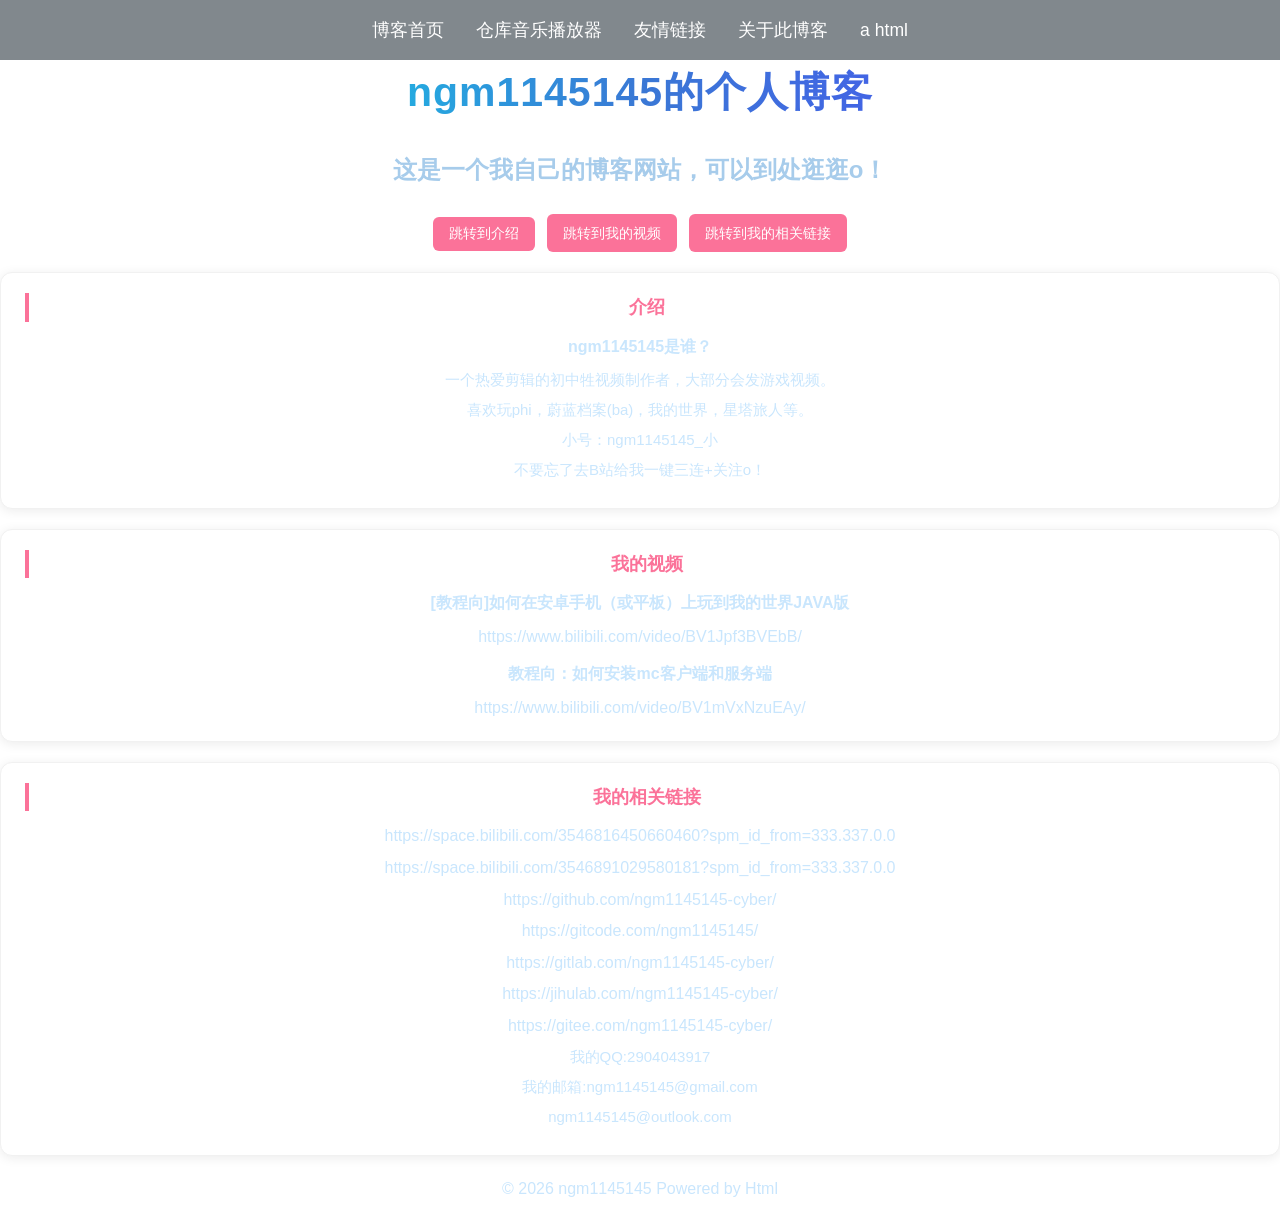
<file: index.html>
<!DOCTYPE html>
<html lang="zh-CN">
<head>
<meta charset="UTF-8">
<link rel="stylesheet" href="style.css">
<link rel="icon" href="index.ico" type="image/x-icon">
<title>ngm1145145的个人博客</title>
<script src="javascript.js" defer></script>
</head>
<body>
<nav class="navbar">
  <ul>
    <li><a href="index.html">博客首页</a></li>
    <li><a href="playserver.html">仓库音乐播放器</a></li>
    <li><a href="friendlink.html">友情链接</a></li>
    <li><a href="about.html">关于此博客</a></li>
    <li><a href="这只是一个平平无奇的网页.html">a html</a></li>
  </ul>
</nav>
<h1>ngm1145145的个人博客</h1>
<h2>这是一个我自己的博客网站，可以到处逛逛o！</h2>
<button onclick="scrollToTarget()">跳转到介绍</button>
<a href="#section2">跳转到我的视频</a>
<a href="#section3">跳转到我的相关链接</a>

<!-- 卡片1：个人介绍 -->
<div class="card" id="target">
  <h4>介绍</h4>
  <h3>ngm1145145是谁？</h3>
  <p>一个热爱剪辑的初中牲视频制作者，大部分会发游戏视频。</p>
  <p>喜欢玩phi，蔚蓝档案(ba)，我的世界，星塔旅人等。</p>
  <p>小号：ngm1145145_小</p>
  <p>不要忘了去B站给我一键三连+关注o！</p>
</div>

<!-- 卡片2：我的视频 -->
<div class="card" id="section2">
  <h4>我的视频</h4>
  <h3>[教程向]如何在安卓手机（或平板）上玩到我的世界JAVA版</h3>
  <a href="https://www.bilibili.com/video/BV1Jpf3BVEbB" target="_blank">https://www.bilibili.com/video/BV1Jpf3BVEbB/</a>
  <h3>教程向：如何安装mc客户端和服务端</h3>
  <a href="https://www.bilibili.com/video/BV1mVxNzuEAy/" target="_blank">https://www.bilibili.com/video/BV1mVxNzuEAy/</a>
</div>

<!-- 卡片3：我的相关链接 -->
<div class="card" id="section3">
  <h4>我的相关链接</h4>
  <a href="https://space.bilibili.com/3546816450660460?spm_id_from=333.337.0.0" target="_blank">https://space.bilibili.com/3546816450660460?spm_id_from=333.337.0.0</a>
  <p></p>
  <a href="https://space.bilibili.com/3546891029580181?spm_id_from=333.337.0.0" target="_blank">https://space.bilibili.com/3546891029580181?spm_id_from=333.337.0.0</a>
  <p></p>
  <a href="https://github.com/ngm1145145-cyber/" target="_blank">https://github.com/ngm1145145-cyber/</a>
  <p></p>
  <a href="https://gitcode.com/ngm1145145/" target="_blank">https://gitcode.com/ngm1145145/</a>
  <p></p>
  <a href="https://gitlab.com/ngm1145145-cyber/" target="_blank">https://gitlab.com/ngm1145145-cyber/</a>
  <p></p>
  <a href="https://jihulab.com/ngm1145145-cyber/" target="_blank">https://jihulab.com/ngm1145145-cyber/</a>
  <p></p>
  <a href="https://gitee.com/ngm1145145-cyber/" target="_blank">https://gitee.com/ngm1145145-cyber/</a>
  <p>我的QQ:2904043917</p>
  <p>我的邮箱:ngm1145145@gmail.com</p>
  <p>ngm1145145@outlook.com</p>
</div>


<footer>
    <p>&copy; 2026 ngm1145145 Powered by Html</p>
</footer>
</body>
</html>
</file>
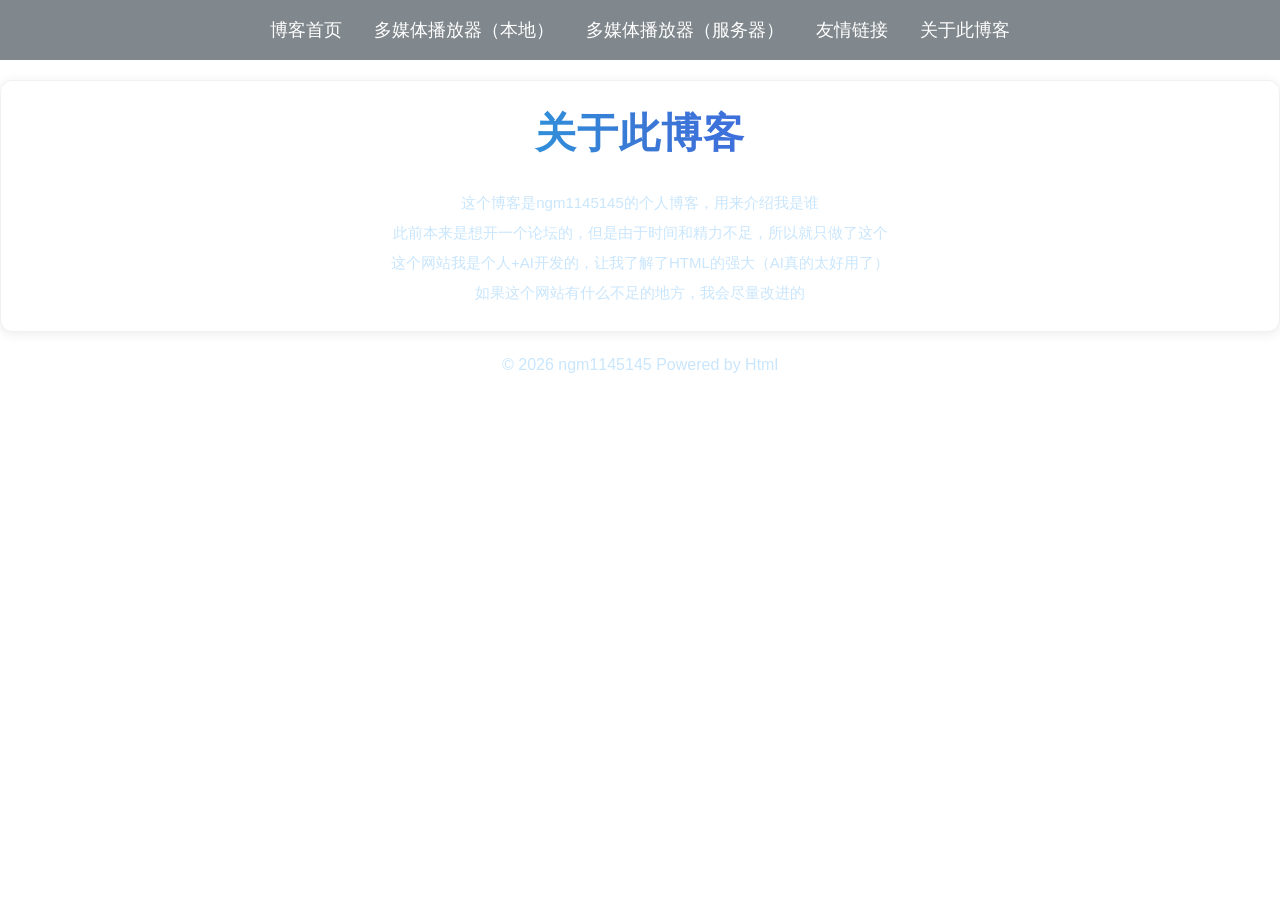
<file: about.html>
<!DOCTYPE html>
<html lang="zh-CN">
<head>
<meta charset="UTF-8">
<link rel="stylesheet" href="style.css">
<link rel="icon" href="about.ico" type="image/x-icon">
<title>ngm1145145的个人博客</title>
<script src="javascript.js" defer></script>
</head>
<body>
<nav class="navbar">
  <ul>
    <li><a href="index.html">博客首页</a></li>
    <li><a href="play.html">多媒体播放器（本地）</a></li>
    <li><a href="playserver.html">多媒体播放器（服务器）</a></li>
    <li><a href="friendlink.html">友情链接</a></li>
    <li><a href="about.html">关于此博客</a></li>
  </ul>
</nav>
<!-- 卡片2：我的视频 -->
<div class="card" id="section1">
  <h1>关于此博客</h1>
  <p>这个博客是ngm1145145的个人博客，用来介绍我是谁</p>
  <p>此前本来是想开一个论坛的，但是由于时间和精力不足，所以就只做了这个</p>
  <p>这个网站我是个人+AI开发的，让我了解了HTML的强大（AI真的太好用了）</p>
  <p>如果这个网站有什么不足的地方，我会尽量改进的</p>  
</div>
<footer>
    <p>&copy; 2026 ngm1145145 Powered by Html</p>
</footer>
</body>
</html>
</file>
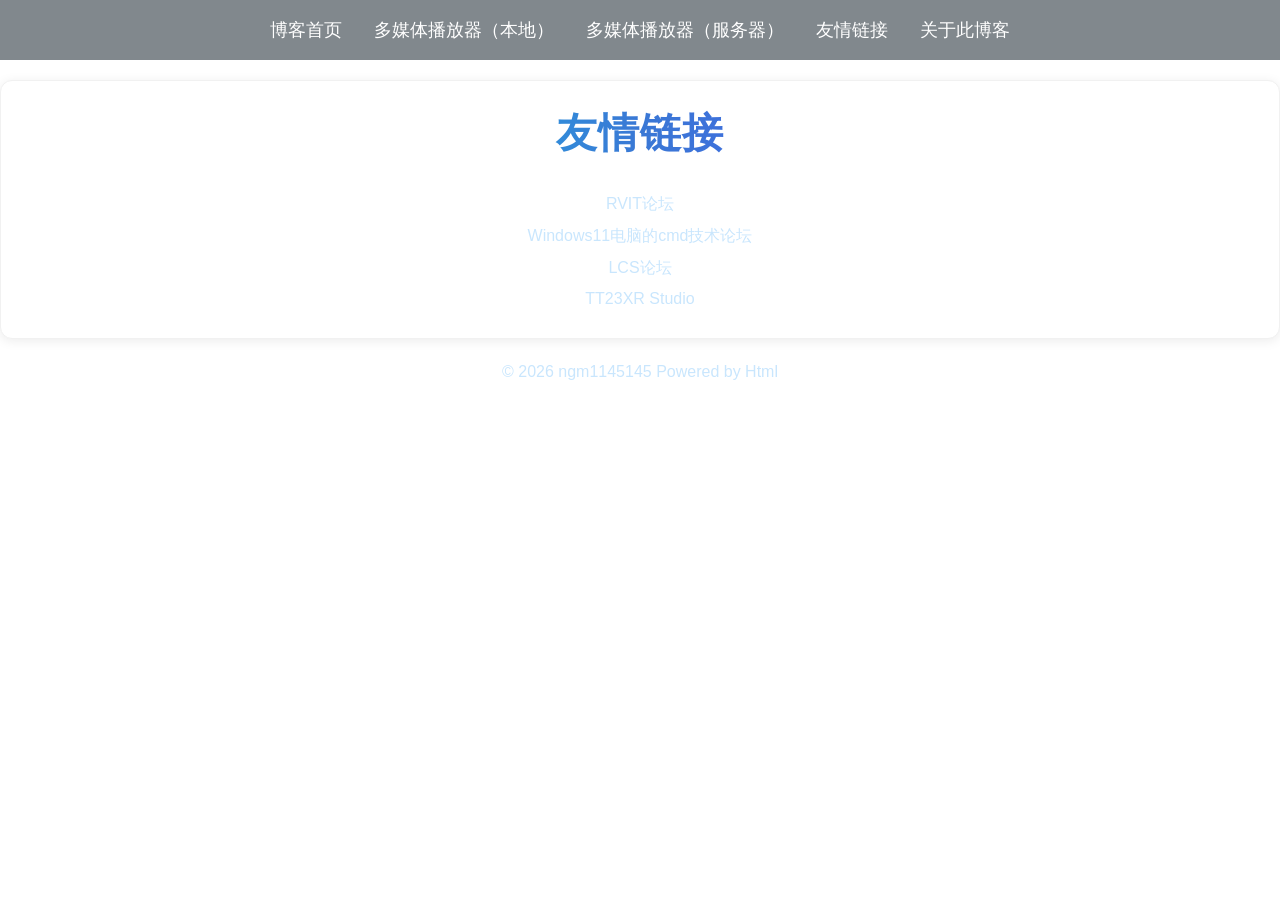
<file: friendlink.html>
<!DOCTYPE html>
<html lang="zh-CN">
<head>
<meta charset="UTF-8">
<link rel="stylesheet" href="style.css">
<link rel="icon" href="friendlink.ico" type="image/x-icon">
<title>ngm1145145的友情链接</title>
<script src="javascript.js" defer></script>
</head>
<body>
<nav class="navbar">
  <ul>
    <li><a href="index.html">博客首页</a></li>
    <li><a href="play.html">多媒体播放器（本地）</a></li>
    <li><a href="playserver.html">多媒体播放器（服务器）</a></li>
    <li><a href="friendlink.html">友情链接</a></li>
    <li><a href="about.html">关于此博客</a></li>
  </ul>
</nav>
<div class="card" id="section1">
  <h1>友情链接</h1>
  <a href="https://rvitmain.dpdns.org/">RVIT论坛</a>
  <p></p>
  <a href="https://windows11dncmd.dpdns.org/">Windows11电脑的cmd技术论坛</a>
  <p></p>
  <a href="https://lcs123.top/">LCS论坛</a>
  <p></p>
  <a href="https://tt23xr.sxxyrry.qzz.io/">TT23XR Studio</a> 
  <p></p>
  <a href=""></a> 
  <p></p>
  <a href=""></a> 
  <p></p>
  <a href=""></a> 
  <p></p>
  <a href=""></a> 
</div>
<footer>
    <p>&copy; 2026 ngm1145145 Powered by Html</p>
</footer>
</body>
</html>
</file>
<file: style.css>
* {
    margin: 0;
    padding: 0;
    box-sizing: border-box;
    font-family: "Microsoft YaHei", sans-serif;
}

body {
    background-color: #ffffff;
    color: #333;
    line-height: 1.6;
    text-align: center;
    
}

/* 导航栏 */
.navbar {
    background-color: #81888d;
    padding: 1rem;
}
.navbar ul {
    list-style: none;
    display: flex;
    gap: 2rem;
    justify-content: center;
}
.navbar a {
    color: rgb(255, 255, 255);
    text-decoration: none;
    font-size: 1.1rem;
}
.navbar a:hover {
    color: #ffd343;
}

/* 内容区 */
.container {
    max-width: 1000px;
    margin: 3rem auto;
    padding: 0 1rem;
}
h1 {
    text-align: center;
    font-size: 41px;
    background: linear-gradient(90deg, #00fff2, #3a78d5, #5043ff);
    background-clip: text;
    -webkit-text-fill-color: transparent;
    margin-bottom: 2%;
    font-weight: 800;
    letter-spacing: 1px;
    animation: fadeIn 0.8s ease;
}
h2 {
    color: #a7cceb;
    margin-bottom: 1.5rem;
    text-align: center;
}
p {
    color: #c9e6fd;
    margin-bottom: 1.5rem;
    text-align: center;
}
h3 {
    color: #c9e6fd;
    margin-bottom: 1.5rem;
    text-align: center;
}
h4 {
    color: #c9e6fd;
    margin-bottom: 1.5rem;
    text-align: center;
    font-size: 29px
}
a {
    color: #c9e6fd;
    margin-bottom: 1.5rem;
    text-align: center;
}

.content {
    background: white;
    padding: 2rem;
    border-radius: 10px;
    box-shadow: 0 2px 10px rgba(0,0,0,0.1);
}

/* 底部 */
.footer {
    text-align: center;
    padding: 2rem;
    color: #666;
    margin-top: 3rem;
}
/* 深色模式下的样式 */
@media (prefers-color-scheme: dark) {
  body {
    background-color: #333333; /* 深色背景 */
    color: #ffffff; /* 亮色文本 */
  }
  .card {
  background-color: #333333;
  }
}

/* 浅色模式下的样式 */
@media (prefers-color-scheme: light) {
  body {
    background-color: #ffffff; /* 浅色背景 */
    color: #333333; /* 暗色文本 */
  }
  .card {
  background-color: #ffffff;
  }
}
.card {
  border-radius: 12px;
  padding: 20px 24px;
  margin: 20px 0;
  box-shadow: 0 2px 12px rgba(0, 0, 0, 0.08);
  border: 1px solid #f1f1f1;
}

/* 卡片标题 */
.card h4 {
  font-size: 18px;
  font-weight: bold;
  color: #fb7299;
  margin: 0 0 12px 0;
  border-left: 4px solid #fb7299;
  padding-left: 10px;
}

/* 卡片内小标题 */
.card h3 {
  font-size: 16px;
  margin: 12px 0 8px 0;
}

/* 卡片内段落 */
.card p {
  font-size: 15px;
  line-height: 1.6;
  margin: 6px 0;
}

/* 卡片内链接 */
.card a {
  text-decoration: none;
}
.card a:hover {
  color: rgb(18, 157, 221);
  text-decoration: underline;
}
/* 统一美化所有跳转按钮 */
button[onclick="scrollToTarget()"],
a[href="#section2"],
a[href="#section3"] {
  display: inline-block;
  background: #fb7299;
  color: #fff;
  border: none;
  border-radius: 6px;
  padding: 8px 16px;
  font-size: 14px;
  cursor: pointer;
  text-decoration: none;
  transition: 0.2s;
  margin: 0 4px;
}

button[onclick="scrollToTarget()"]:hover,
a[href="#section2"]:hover,
a[href="#section3"]:hover {
  background: #f36a8f;
}
</file>
